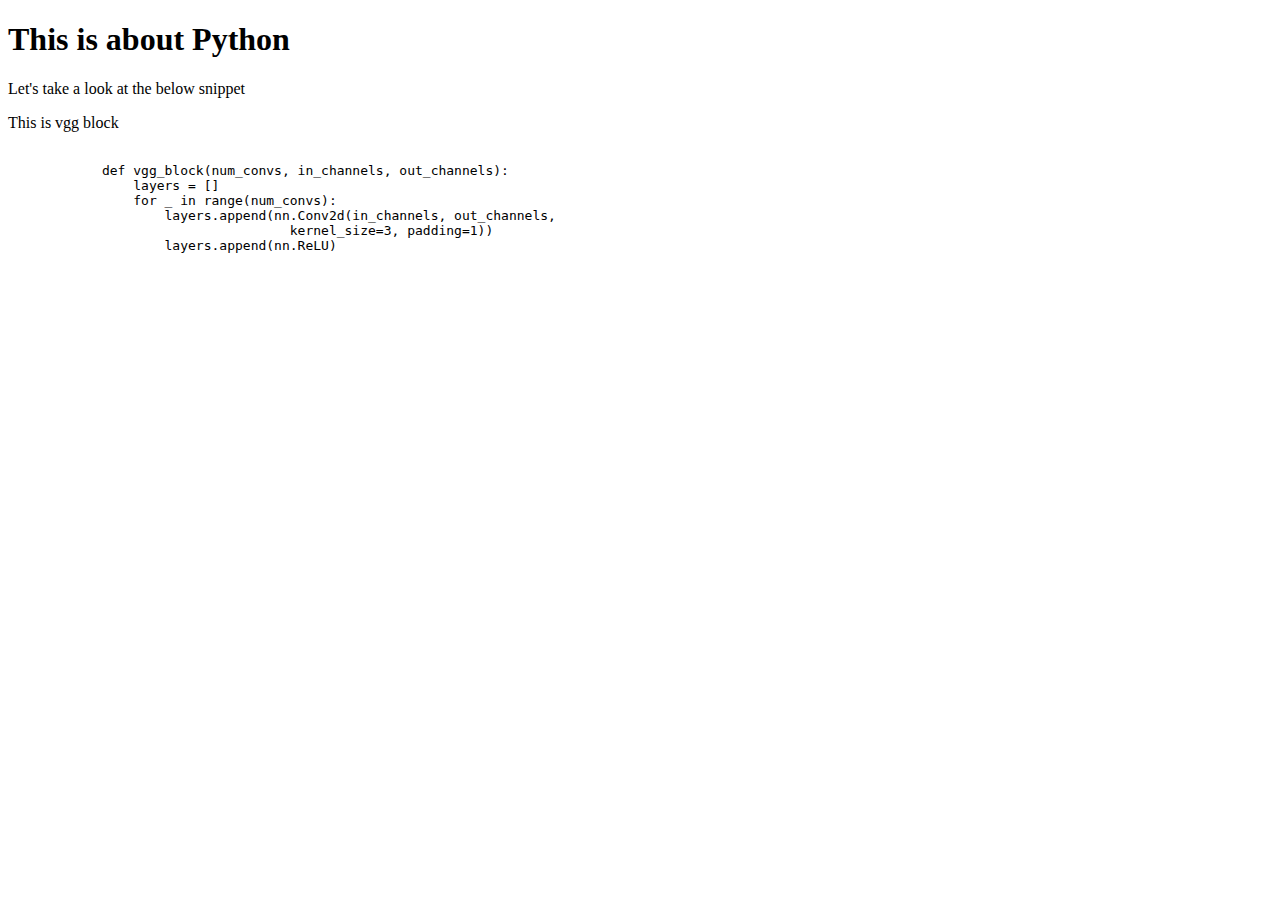
<file: python.html>
<!DOCTYPE html>
<html lang="en">
    <head>
        <meta charset="UTF-8">
        <meta name="viewport" content="width=device-width, initial-scale=1.0">
        <meta http-equiv="X-UA-Comatible" content="ie=edge">
        <title>
            Website of Iamalos
        </title>
        <link rel="stylesheet" href="style.css">
    </head>

    <body>
        <h1>This is about Python</h1>

        <p> Let's take a look at the below snippet</p>
        <script src="https://gist.github.com/Iamalos/03100d979258c0e7a1fabd55097988b5.js"></script>

        <p> This is vgg block</p>
      
    </body>

    <pre>
        <code>
            def vgg_block(num_convs, in_channels, out_channels):
                layers = []
                for _ in range(num_convs):
                    layers.append(nn.Conv2d(in_channels, out_channels,
                                    kernel_size=3, padding=1))
                    layers.append(nn.ReLU)
        </code>
    </pre>
</html>
</file>
<file: style.css>
h1 {
    font-family: 'Times New Roman', Times, serif;
}

#section1 {
    font-size: large;
    color: blueviolet;
    padding-top: 20px;
}

.flex-container {
    display: flex;
    flex-direction: row;
    flex-wrap: wrap;
}

.theme{
    padding: 10px 10px 10px 10px;
    background-color: green;
    margin: 5px;
}
</file>
